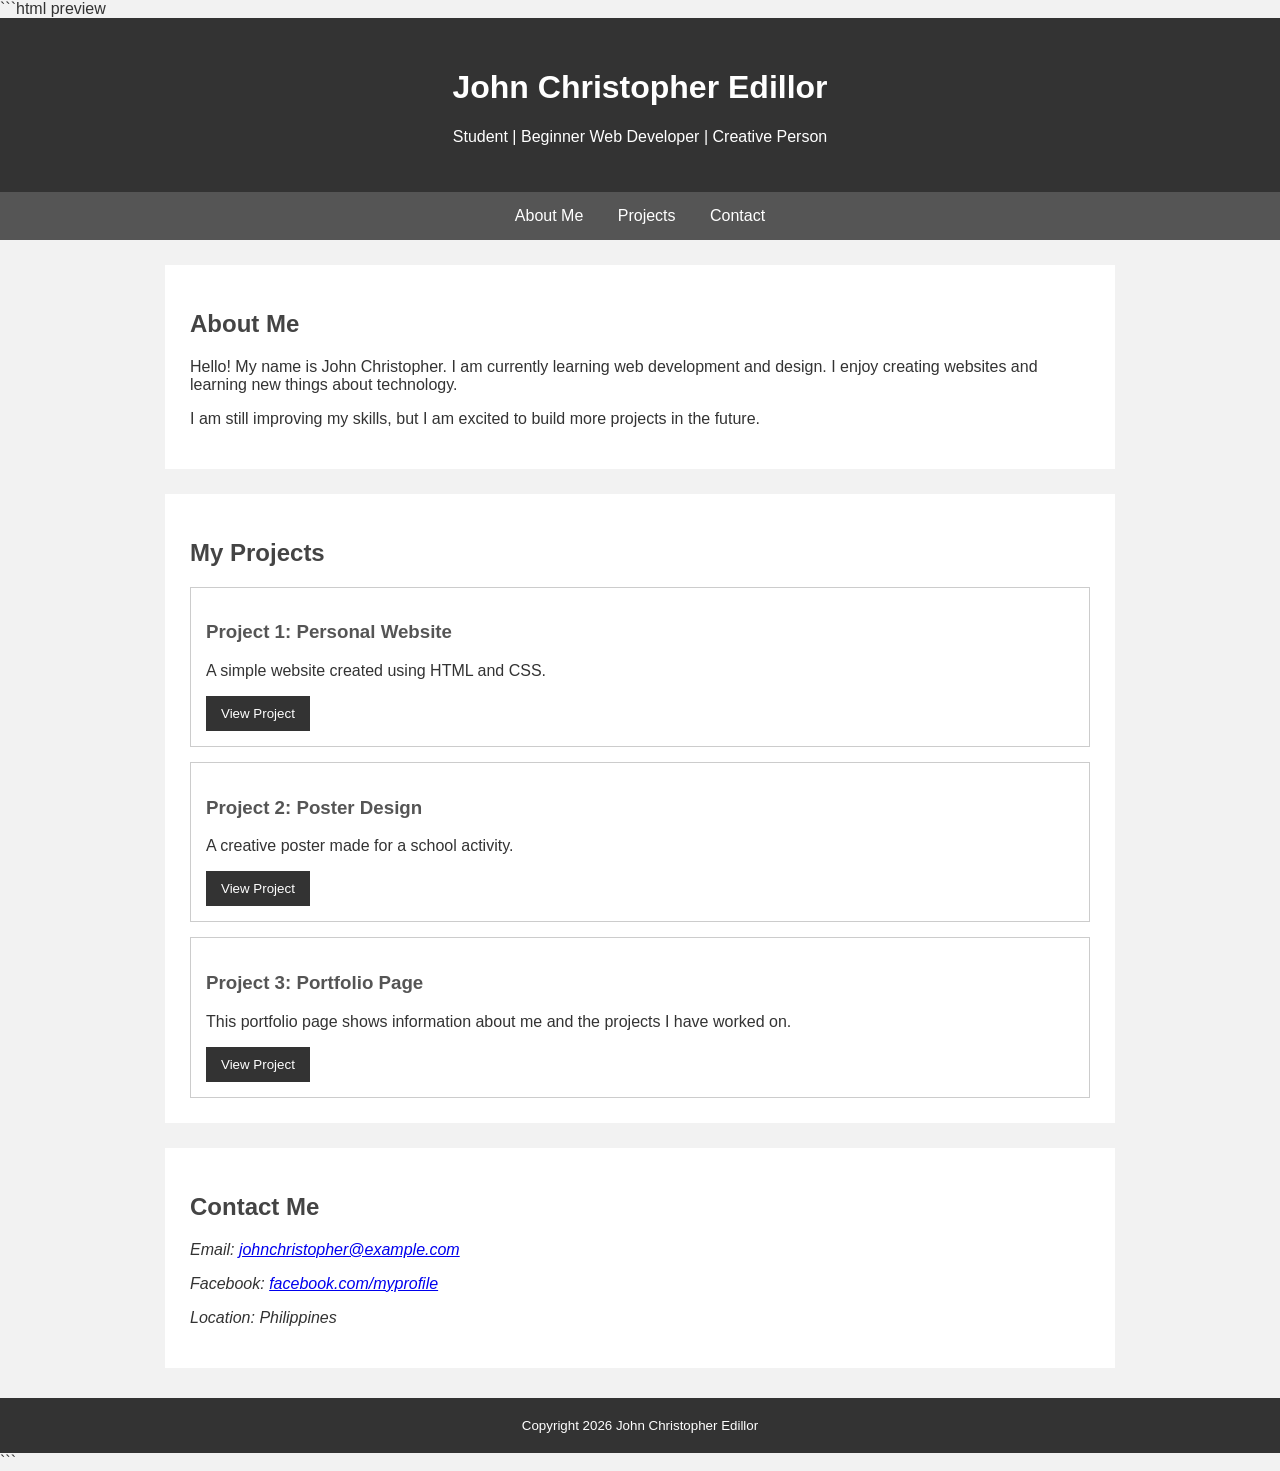
<file: ai-sample-corected.html>
```html preview
<!DOCTYPE html>
<html lang="en">
<head>
    <meta charset="UTF-8">
    <meta name="viewport" content="width=device-width, initial-scale=1.0">
    <title>My Portfolio</title>

    <style>
        body {
            font-family: Arial, sans-serif;
            margin: 0;
            background-color: #f2f2f2;
            color: #333333;
        }

        header {
            background-color: #333333;
            color: white;
            text-align: center;
            padding: 30px;
        }

        nav {
            background-color: #555555;
            text-align: center;
            padding: 15px;
        }

        nav a {
            color: white;
            text-decoration: none;
            margin: 15px;
        }

        nav a:hover {
            color: #ffcc00;
        }

        section {
            background-color: white;
            margin: 25px auto;
            padding: 25px;
            width: 80%;
            max-width: 900px;
        }

        h2 {
            color: #444444;
        }

        .project {
            border: 1px solid #cccccc;
            padding: 15px;
            margin-top: 15px;
        }

        .project h3 {
            color: #555555;
        }

        footer {
            background-color: #333333;
            color: white;
            text-align: center;
            padding: 20px;
            margin-top: 30px;
        }

        button {
            background-color: #333333;
            color: white;
            border: none;
            padding: 10px 15px;
            cursor: pointer;
        }

        button:hover {
            background-color: #555555;
        }
    </style>
</head>

<body>

    <header>
        <h1>John Christopher Edillor</h1>
        <p>Student | Beginner Web Developer | Creative Person</p>
    </header>

    <nav>
        <a href="#about">About Me</a>
        <a href="#projects">Projects</a>
        <a href="#contact">Contact</a>
    </nav>

    <main>

        <section id="about">
            <h2>About Me</h2>

            <p>
                Hello! My name is John Christopher. I am currently learning
                web development and design. I enjoy creating websites and
                learning new things about technology.
            </p>

            <p>
                I am still improving my skills, but I am excited to build more
                projects in the future.
            </p>
        </section>

        <section id="projects">
            <h2>My Projects</h2>

            <article class="project">
                <h3>Project 1: Personal Website</h3>
                <p>A simple website created using HTML and CSS.</p>
                <button type="button">View Project</button>
            </article>

            <article class="project">
                <h3>Project 2: Poster Design</h3>
                <p>A creative poster made for a school activity.</p>
                <button type="button">View Project</button>
            </article>

            <article class="project">
                <h3>Project 3: Portfolio Page</h3>
                <p>
                    This portfolio page shows information about me
                    and the projects I have worked on.
                </p>
                <button type="button">View Project</button>
            </article>
        </section>

        <section id="contact">
            <h2>Contact Me</h2>

            <address>
                <p>
                    Email:
                    <a href="mailto:johnchristopher@example.com">
                        johnchristopher@example.com
                    </a>
                </p>

                <p>
                    Facebook:
                    <a href="https://facebook.com/myprofile">
                        facebook.com/myprofile
                    </a>
                </p>

                <p>Location: Philippines</p>
            </address>
        </section>

    </main>

    <footer>
        <small>Copyright 2026 John Christopher Edillor</small>
    </footer>

</body>
</html>
```
</file>
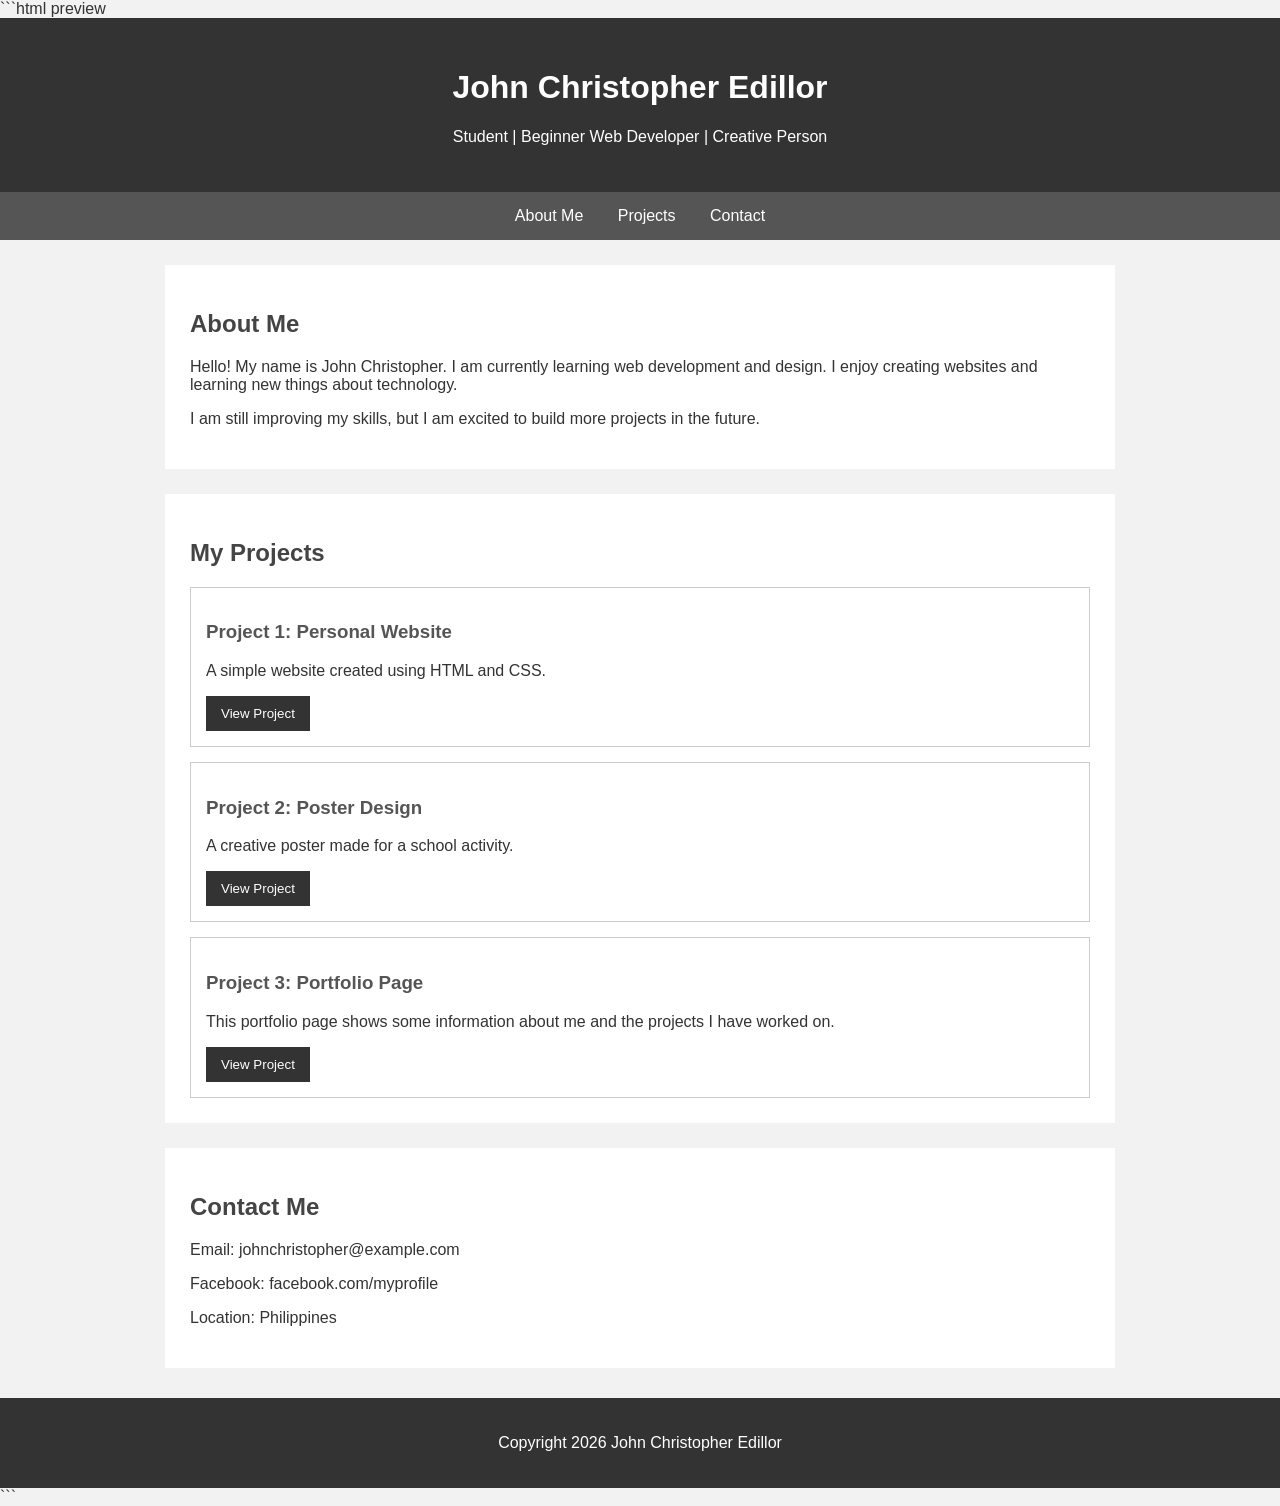
<file: ai-sample.html>
```html preview
<!DOCTYPE html>
<html lang="en">
<head>
    <meta charset="UTF-8">
    <meta name="viewport" content="width=device-width, initial-scale=1.0">
    <title>My Portfolio</title>

    <style>
        body {
            font-family: Arial, sans-serif;
            margin: 0;
            background-color: #f2f2f2;
            color: #333333;
        }

        header {
            background-color: #333333;
            color: white;
            text-align: center;
            padding: 30px;
        }

        nav {
            background-color: #555555;
            text-align: center;
            padding: 15px;
        }

        nav a {
            color: white;
            text-decoration: none;
            margin: 15px;
        }

        nav a:hover {
            color: #ffcc00;
        }

        section {
            background-color: white;
            margin: 25px auto;
            padding: 25px;
            width: 80%;
            max-width: 900px;
        }

        h2 {
            color: #444444;
        }

        .project {
            border: 1px solid #cccccc;
            padding: 15px;
            margin-top: 15px;
        }

        .project h3 {
            color: #555555;
        }

        footer {
            background-color: #333333;
            color: white;
            text-align: center;
            padding: 20px;
            margin-top: 30px;
        }

        button {
            background-color: #333333;
            color: white;
            border: none;
            padding: 10px 15px;
            cursor: pointer;
        }

        button:hover {
            background-color: #555555;
        }
    </style>
</head>

<body>

    <header>
        <h1>John Christopher Edillor</h1>
        <p>Student | Beginner Web Developer | Creative Person</p>
    </header>

    <nav>
        <a href="#about">About Me</a>
        <a href="#projects">Projects</a>
        <a href="#contact">Contact</a>
    </nav>

    <section id="about">
        <h2>About Me</h2>

        <p>
            Hello! My name is John Christopher. I am currently learning
            web development and design. I enjoy creating websites and
            learning new things about technology.
        </p>

        <p>
            I am still improving my skills, but I am excited to build more
            projects in the future.
        </p>
    </section>

    <section id="projects">
        <h2>My Projects</h2>

        <div class="project">
            <h3>Project 1: Personal Website</h3>
            <p>
                A simple website created using HTML and CSS.
            </p>
            <button>View Project</button>
        </div>

        <div class="project">
            <h3>Project 2: Poster Design</h3>
            <p>
                A creative poster made for a school activity.
            </p>
            <button>View Project</button>
        </div>

        <div class="project">
            <h3>Project 3: Portfolio Page</h3>
            <p>
                This portfolio page shows some information about me
                and the projects I have worked on.
            </p>
            <button>View Project</button>
        </div>
    </section>

    <section id="contact">
        <h2>Contact Me</h2>

        <p>Email: johnchristopher@example.com</p>
        <p>Facebook: facebook.com/myprofile</p>
        <p>Location: Philippines</p>
    </section>

    <footer>
        <p>Copyright 2026 John Christopher Edillor</p>
    </footer>

</body>
</html>
```
</file>
